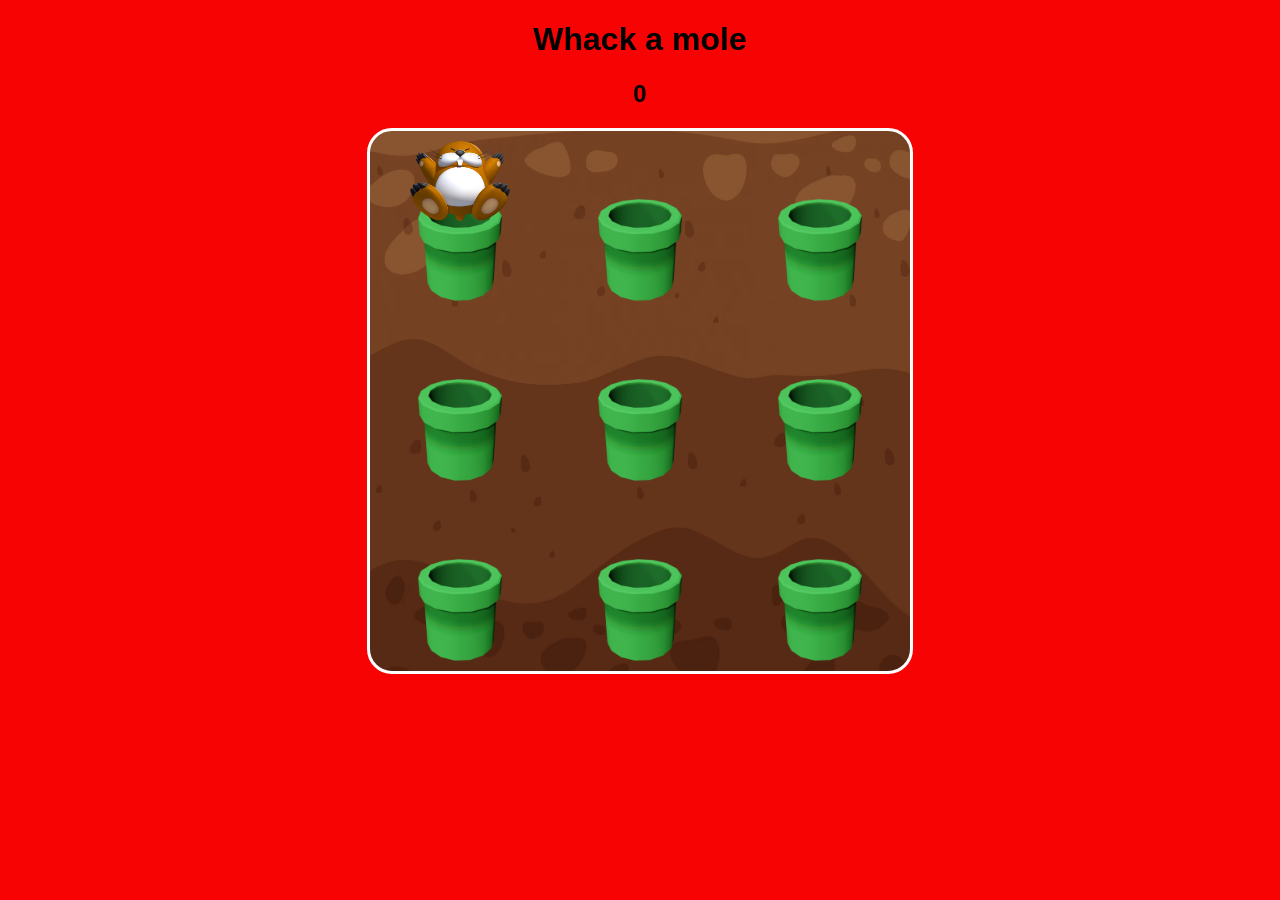
<file: index.html>
<!DOCTYPE html>
<html lang="en">
<head>
    <meta charset="UTF-8">
    <meta name="viewport" content="width=device-width, initial-scale=1.0">
    <title>Whack a mole</title>
    <link rel="stylesheet" href="mole.css">
    <script src="mole.js"></script>
</head>
<body>
    <h1>Whack a mole</h1>
    <h2 id="score">0</h2>
    <!-- 3x3 -->
    <div id="board"></div>
</body>
</html>
</file>
<file: mole.css>
body {
font-family: Arial, Helvetica, sans-serif;
text-align: center;
background-color: #f80303;
background-size: cover;
}

#board {
    width: 540px;
    height: 540px;
   /*  background-color: green; */

    margin: 0 auto;
    display: flex;
    flex-wrap: wrap;

    background: url("./soil (1).png");
    background-size: cover;
    border: 3px solid white;
    border-radius: 25px;
}

#board div {
    /* board = 540x540, divide into 3x3 tiles --> 180x180 per div */
    width: 180px;
    height: 180px;
    background-image: url("./pipe (1).png");
    background-size: cover;
}

#board div img {
    /* all img tags inside the tile div tags */
    width: 100px;
    height: 100px;

    user-select: none;
    moz-user-select: none;
    -webkit-user-drag: none;
     -webkit-user-select: none;
     -ms-user-select: none;
}
</file>
